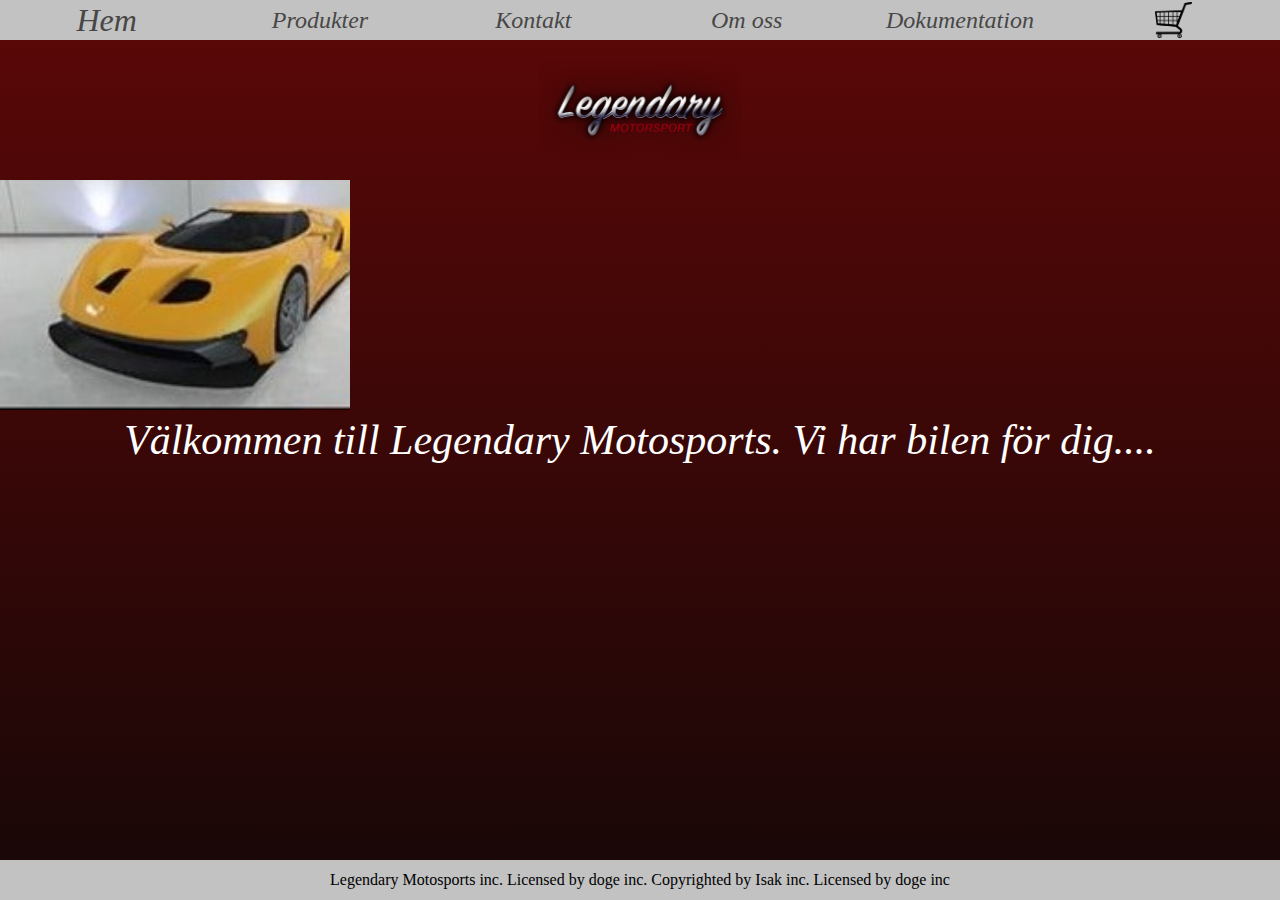
<file: index.html>
<!DOCTYPE html>
<html>
    <head>
      <link rel="stylesheet" href="style.css"/>
      <title>Legendary Motorsports Inc.</title>
      <script src="js/slideshow.js"></script>1
      </head>
      <body>
          <!--en vertical container som allting ligger i för att underlätta strukturen -->
            <div class="verticalContainer">
                <div id="menuContainer">
                    <!-- alla olika items i menyn -->
                    <div class="item">Hem</div>
                    <div class="item" onclick="location.href='products.html'">Produkter</div>
                    <div class="item" onclick="location.href='contact.html';">Kontakt</div>
                    <div class="item" onclick="location.href='aboutus.html';">Om oss</div>
                    <div class="item" onclick="location.href='documentation.html';">Dokumentation</div>
                    <div class="item"><img src="images/shopping.png"></div>
                </div>
                <!--loggan på startsidan -->
                <div class=section"> <!--En vertikal sektion-->
                    <div class="title"><img src="images/legendary.png"></div> <!-- Loggan ser nästan klippt ut i överkant. Inger layout misstag. Skalls e ut så..-->
                            <!--bildspelet -->
                            <div class="slideContainer">
                                <div class="product">
                                    <img src="images/fmj2.jpg">
                                </div>
                                <div class="product">
                                    <img src="images/reaper2.jpg"">
                                </div>
                                <div class="product">
                                    <img src="images/bestia2.jpg">
                                </div>
                            
                            </div>
                    <!-- meddelande på startsidan -->
                    <div class="customerMessage">
                        Välkommen till Legendary Motosports. Vi har bilen för dig....
                    </div>
                </div>
                    <!-- footer med text i -->
                    <div id="footer">
                        Legendary Motosports inc. Licensed by doge inc. Copyrighted by Isak inc. Licensed by doge inc
                    </div> 
                </div>     
        </body>
</html>
</file>
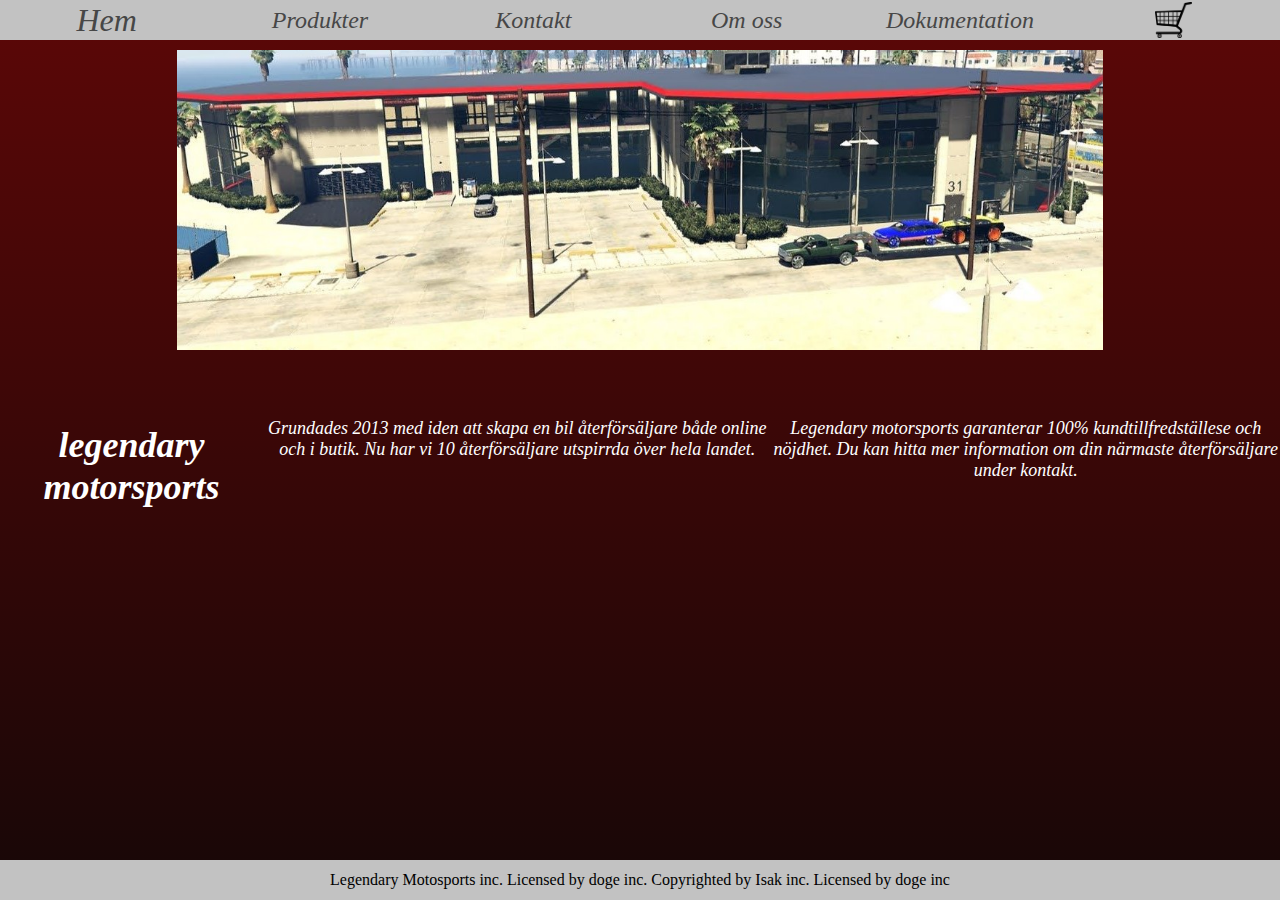
<file: aboutus.html>
<!DOCTYPE html>
<html>
    <head>
      <link rel="stylesheet" href="style.css"/>
      <title>Legendary Motorsports Inc.</title>
      </head>
      <body>
           <!--en vertical container som allting ligger i för att underlätta strukturen -->
        <div class="verticalContainer">
            <div id="menuContainer">
                <!--alla olika items i menyn -->
                <div class="item" onclick="location.href='index.html';">Hem</div>
                <div class="item" onclick="location.href='products.html';">Produkter</div>
                <div class="item" onclick="location.href='contact.html';">Kontakt</div>
                <div class="item" onclick="location.href='aboutus.html';">Om oss</div>
                <div class="item" onclick="location.href='documentation.html';">Dokumentation</div>
                <div class="item"><img src="images/shopping.png"></div>
            </div>
            <div class="section">
                <div class="dealercontainer">
                    <div class="dealership"><img src="images/dealership.jpg"></div>
                </div>
                <div class="abouttext">
                    <h1>legendary motorsports</h1>
                    <p> Grundades 2013 med iden att skapa en bil återförsäljare både online och i butik. Nu har vi 10 återförsäljare utspirrda över hela landet.</p>
                    <p>Legendary motorsports garanterar 100% kundtillfredställese och nöjdhet. Du kan hitta mer information om din närmaste återförsäljare under kontakt. </p>
                </div>
            </div>
            <!--footer med text -->
            <div id="footer">
                Legendary Motosports inc. Licensed by doge inc. Copyrighted by Isak inc. Licensed by doge inc
            </div> 
            </div>  
        </div>
    </body>
</html>
</file>
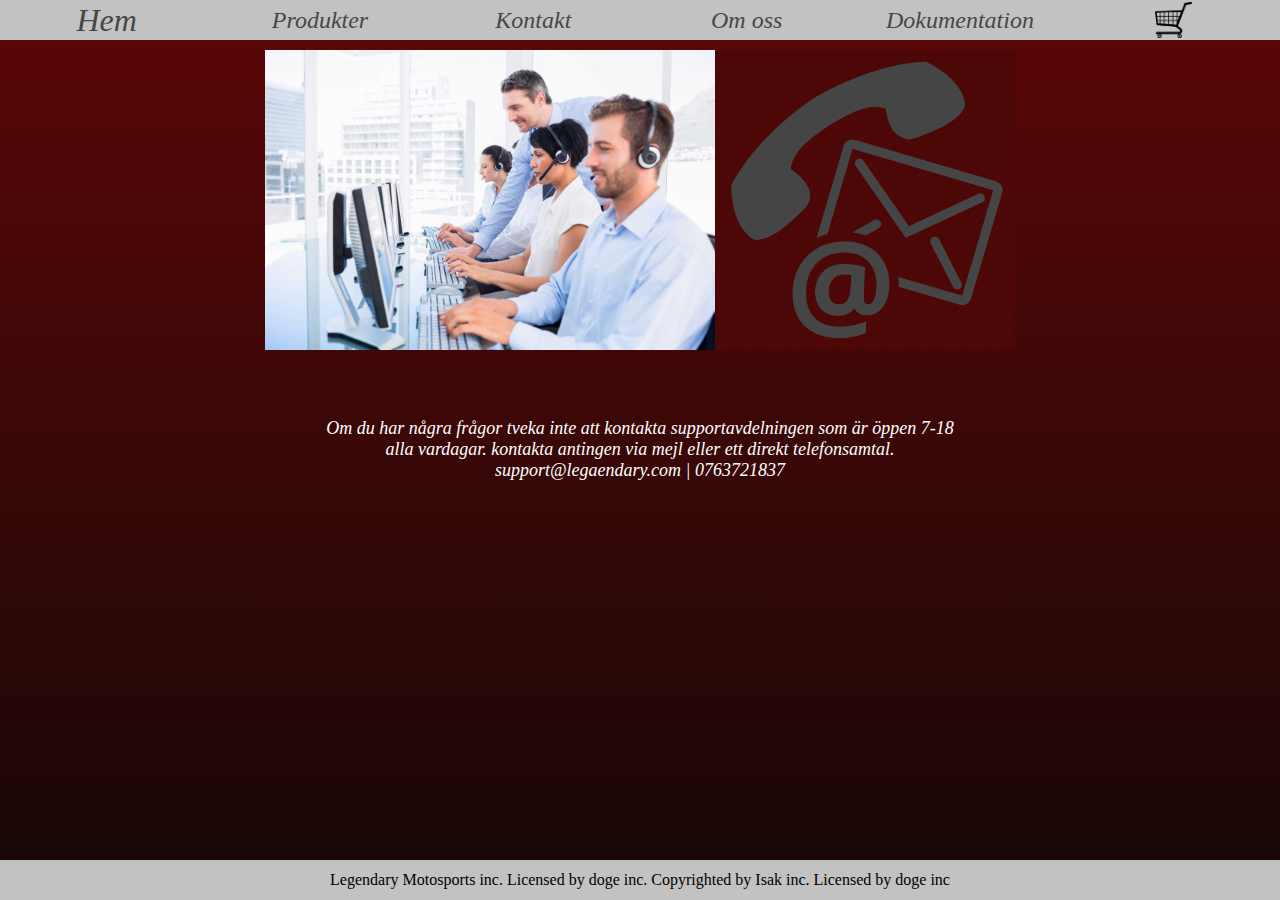
<file: contact.html>
<!DOCTYPE html>
<html>
    <head>
      <link rel="stylesheet" href="style.css"/>
      <title></title>
      </head>
      <body>
           <!--en vertical container som allting ligger i för att underlätta strukturen -->
        <div class="verticalContainer">
            <div class="section">
                <div id="menuContainer">
                    <!--alla olika items i menyn -->
                <div class="item" onclick="location.href='index.html';">Hem</div>
                <div class="item" onclick="location.href='products.html';">Produkter</div>
                <div class="item" onclick="location.href='contact.html';">Kontakt</div>
                <div class="item" onclick="location.href='aboutus.html';">Om oss</div>
                <div class="item" onclick="location.href='documentation.html';">Dokumentation</div>
                <div class="item"><img src="images/shopping.png"></div>
                </div>
            </div>
            <div class="section">
                <div class="dealercontainer">
                    <!--två stycken bilder och text-->
                    <div class="dealership"><img src="images/techteam.jpg"></div>
                    <div class="dealership"><img src="images/contacticon.jpg"></div>
                </div>
                <div class="abouttext">
                    <!--text -->
                    <p> Om du har några frågor tveka inte att kontakta supportavdelningen som är öppen 7-18 alla vardagar.  kontakta antingen via mejl eller ett direkt telefonsamtal.<br>
                        support@legaendary.com  | 0763721837
                    </p>
                </div>
            </div>
            <!--footer med text -->
            <div id="footer">
                Legendary Motosports inc. Licensed by doge inc. Copyrighted by Isak inc. Licensed by doge inc
            </div>  
        </div>    
    </body>
</html>
</file>
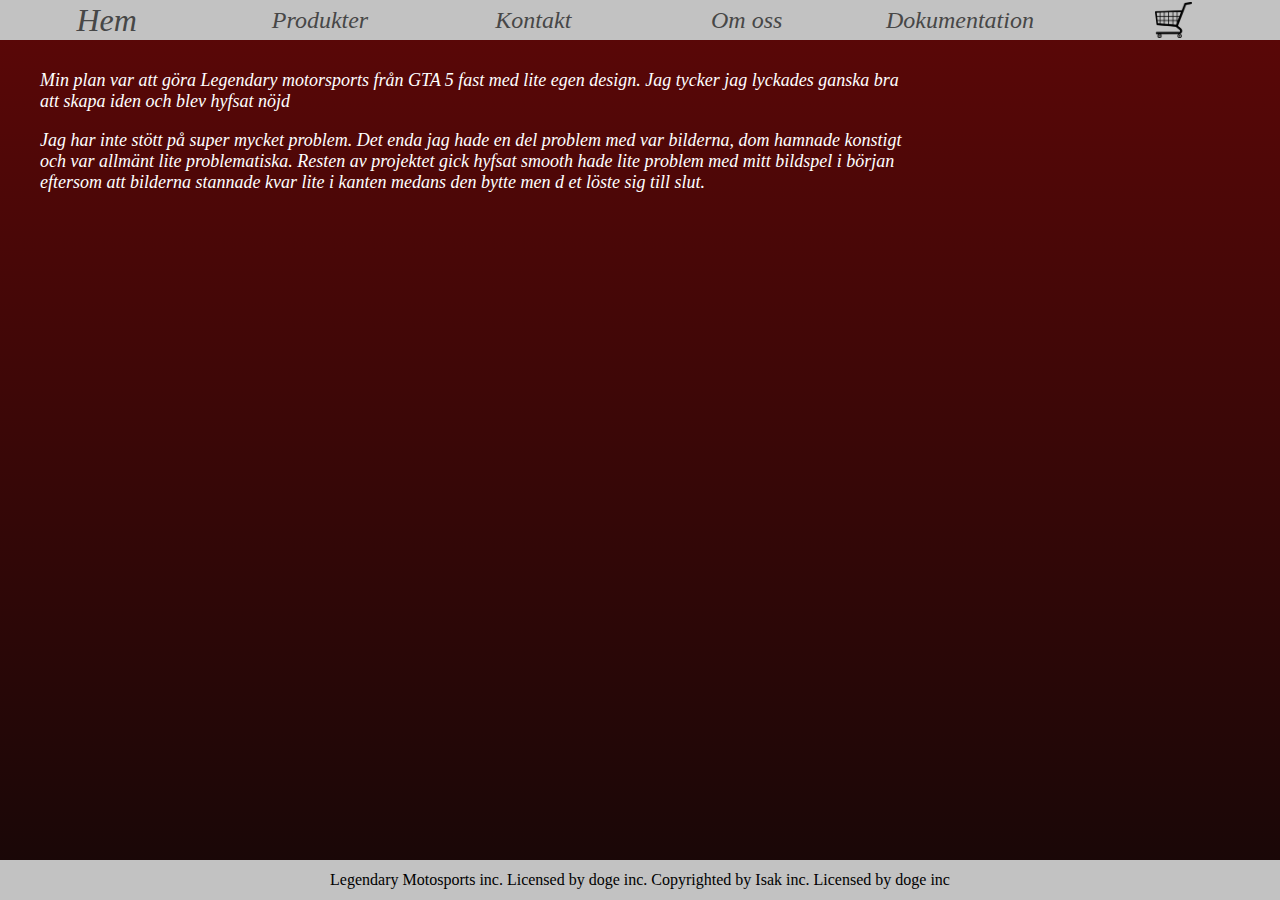
<file: documentation.html>
<!DOCTYPE html>
<html>
    <head>
      <link rel="stylesheet" href="style.css"/>
      <title>Legendary Motorsports Inc.</title>
    </head>
    <body>
        <!--en vertical container som allting ligger i för att underlätta strukturen -->
        <div class="verticalContainer">
            <div class="section">
                <div id="menuContainer">
                    <!--alla olika items i menyn -->
                    <div class="item" onclick="location.href='index.html';">Hem</div>
                <div class="item" onclick="location.href='products.html';">Produkter</div>
                <div class="item" onclick="location.href='contact.html';">Kontakt</div>
                <div class="item" onclick="location.href='aboutus.html';">Om oss</div>
                    <div class="item">Dokumentation</div>
                    <div class="item"><img src="images/shopping.png"></div>
                </div>
            </div>
            <div class="section">
                <div class="documentation">
                    <!-- Dokumentation av  framtagandet av dessa sidor-->
                    <p>Min plan var att göra Legendary motorsports från GTA 5 fast med lite egen design. Jag tycker jag lyckades ganska bra att skapa iden och blev hyfsat nöjd </p>
                        <p>Jag har inte stött på super mycket problem. Det enda jag hade en del problem med var bilderna, dom hamnade konstigt och var allmänt lite problematiska. Resten av projektet gick hyfsat smooth hade lite problem med mitt bildspel i början eftersom att bilderna stannade kvar lite i kanten medans den bytte men d et löste sig till slut. </p>
                </div>
                </div>
            </div>
            <!--footer med text -->
            <div id="footer">
                Legendary Motosports inc. Licensed by doge inc. Copyrighted by Isak inc. Licensed by doge inc
            </div> 
        </div>    
    </body>
</html>
</file>
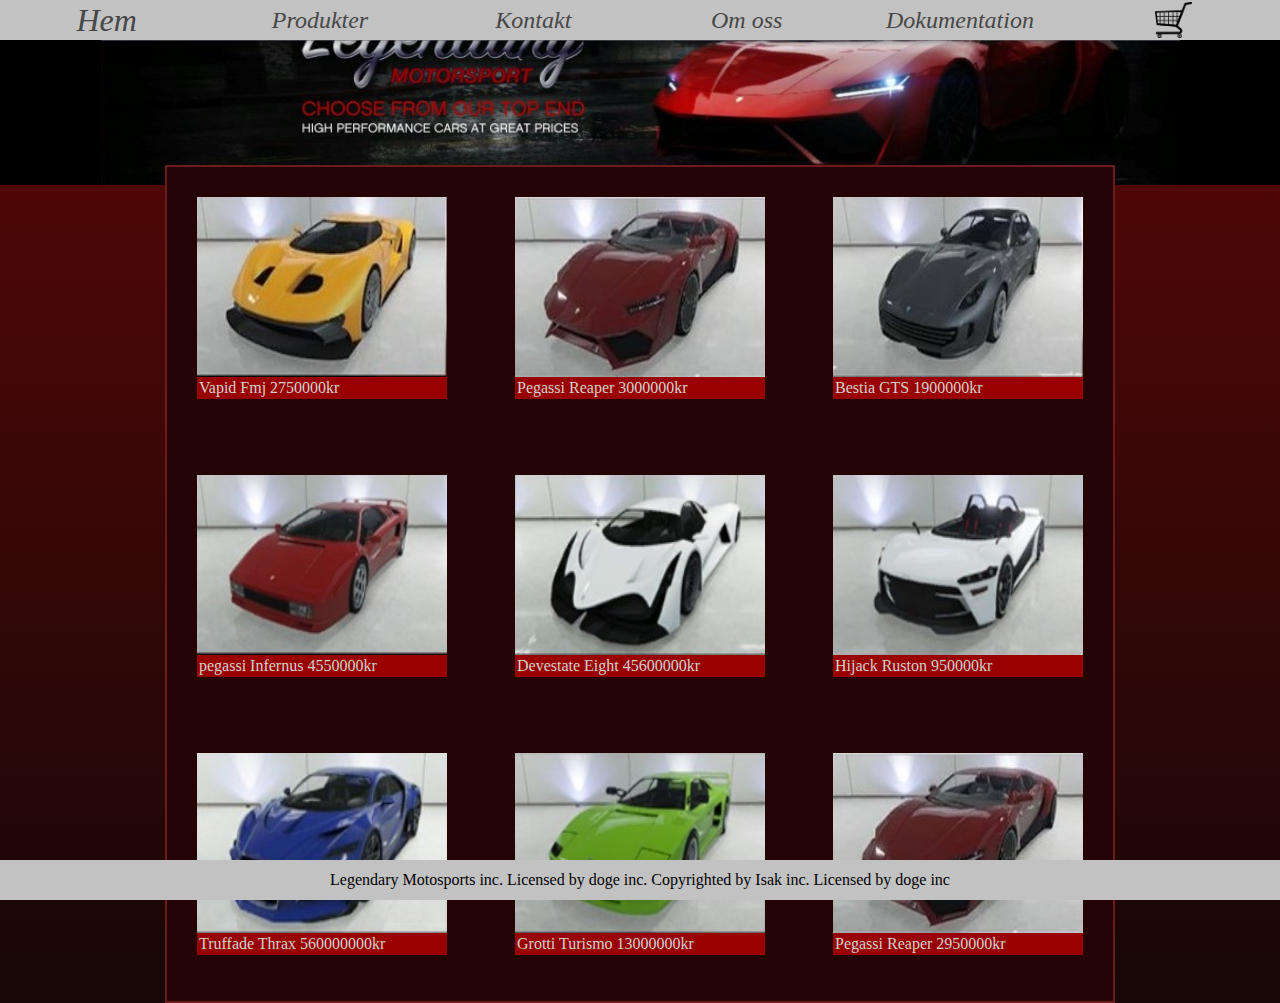
<file: products.html>
<!DOCTYPE html>
<html>
    <head>
      <link rel="stylesheet" href="style.css"/>
      <title>Legendary Motorsports Inc.</title>
    </head>
    <body>  
        <div class="verticalContainer">  
            <div id="menuContainer">
                <!--alla olika items i menyn -->
                <div class="item" onclick="location.href='index.html';">Hem</div>
                <div class="item" onclick="location.href='products.html';">Produkter</div>
                <div class="item" onclick="location.href='contact.html';">Kontakt</div>
                <div class="item" onclick="location.href='aboutus.html';">Om oss</div>
                <div class="item" onclick="location.href='documentation.html';">Dokumentation</div>
                <div class="item"><img src="images/shopping.png"></div>
            </div>        
                <div class="section"> <!-- En vertikal sektion-->
                    <!--bilden ovanför produkterna -->
                    <div class="banner"><img src="images/banner.jpg"></div>
                    <div id="mainArea">
                        <div class="productsContainer">
                            <!--alla produkter i produktlistan -->
                            <div class="product">
                                <img src="images/fmj2.jpg" width="250" height="180">
                                <p>Vapid Fmj 2750000kr</p>
                            </div>
                            <div class="product">
                                <img src="images/reaper2.jpg" width="250" height="180">
                                <p>Pegassi Reaper 3000000kr</p>
                            </div>
                            <div class="product">
                                <img src="images/bestia2.jpg" width="250" height="180">
                                <p>Bestia GTS 1900000kr</p>
                            </div>
                            <div class="product">
                                <img src="images/infernus2.jpg" width="250" height="180">
                                <p>pegassi Infernus 4550000kr</p>
                            </div>
                            <div class="product">
                                <img src="images/devestate2.jpg" width="250"  height="180">
                                <p>Devestate Eight 45600000kr</p>
                            </div>
                            <div class="product">
                                <img src="images/ruston2.jpg" width="250"  height="180">
                                <p>Hijack Ruston 950000kr</p>
                            </div>
                            <div class="product">
                                <img src="images/thrax2.jpg" width="250"  height="180">
                                <p>Truffade Thrax 560000000kr</p>
                            </div>
                            <div class="product">
                                <img src="images/turismo2.jpg" width="250"  height="180">
                                <p>Grotti Turismo 13000000kr</p>
                            </div>
                            <div class="product">
                                <img src="images/reaper2.jpg" width="250"  height="180">
                                <p>Pegassi Reaper 2950000kr</p>
                            </div>
                        </div>
                    </div>
                </div> 
            <!--footer med text -->
            <div id="footer">
                Legendary Motosports inc. Licensed by doge inc. Copyrighted by Isak inc. Licensed by doge inc
            </div> 
        </div>         
    </body>
</html>
</file>
<file: style.css>
body {
 /* background-image: linear-gradient(rgb(92, 7, 7), rgb(23, 7, 7));*/
  margin:0px;
}

/* Används för sidans huvudlayout. Använder flexbox för att dela upp sidan i vertikal sektioner */
.verticalContainer {
  background-image: linear-gradient(rgb(92, 7, 7), rgb(23, 7, 7));
  flex-direction: column;
  flex-wrap: nowrap;
  justify-content: center;
  width: 100%;
  position:absolute;
  top:0px;
  min-height: 100vh;
}

.section {
width:100%;
}

/* Definerar layout av meny mha flexbox */
#menuContainer {
  display: flex;
  flex-wrap: nowrap;
  justify-content: left;
  align-items: center;
  width: 100%;
  height:40px;
  background-image: linear-gradient(to right, rgb(194, 194, 194), rgb(194, 194, 194) );
}

/* Definerar ytan där produktern visas på produktsidan*/
#mainArea {
  max-width:950px;
  min-width: 500px;
  display: flex;
  flex-wrap: wrap;
  justify-content: center;
  margin: auto;
}

.productsContainer {
  display: flex;
  flex-wrap: wrap;
  justify-content: space-between;
  margin: auto;
  border: 2px;
  border-color: rgb(109, 27, 27);
  border-style: solid;
  background-color: rgb(36, 4, 4);
}

/* Klass för menyval i huvudmeny. Kan innehålla underelement som styrs med flexbox*/
.item {
  display: flex ;
  justify-content: center;
  align-items: center;
  text-align: center;
  font-style: italic;
  cursor: pointer;
  vertical-align: middle;
  width: 240px;
  height:100%;
  font-size: x-large;
  margin: 0px;
  color:rgb(71, 71, 71);
 /* border: 2px solid rgb(36, 4, 4);
  background-color: rgb(78, 7, 7); */
}

/* Klass som förstorar text i menyn när muspekaren är över*/
.item:hover {
  font-size: xx-large;
}

.itemHoover {
  font-size: xx-large;
}

.item > img {
padding:2px;
height:90%;
}

.customerMessage {
  font-size: 42px;
  font-style: italic;
  color:white;
  text-align: center;
}

.title {
     display: flex ;
     justify-content:center;
     font-size: xx-large;
     height: 100px;
     width: 100px;
     margin: auto;
     padding: 20px 0;
}

.preview {
     display: flex ;
     justify-content:center;
     font-size: x-large;
     height: 200px;
     width: 250px;
     margin: 15px;
     margin-bottom: 15px;


}

/* styling av footern. Skall alltid ligg alängst ner och synas*/
#footer {
  display: flex ;
  justify-content: center;
  align-items: center;
  height: 40px;
  background-color: rgb(194, 194, 194);
  position: fixed;
  bottom: 0;
  width: 100%;
} 

.footer > p { 
font-size: large;
margin: 0px;
}

.banner {
  font-size: xx-large;
  width:100%;
  margin-left: auto;
  margin-right: auto;
  display: flex;
  justify-content: center;
  margin-bottom: -20px;
  margin-top:0px;
  background-color: rgb(0, 0, 0);
}


.product {
  display: flex ;
  flex-direction: column;
  justify-content:center;
  font-size: x-large;
  height: 80%;
  margin: 20px;
  padding:10px;
}

.product > p {
  margin-top: 0px;
  color: rgb(211, 209, 206);
  font-size: 16px;
  background-image: linear-gradient(to right, rgb(153, 0, 0), rgb(153, 0, 0) );
  padding: 2px;
  font-style: initial;
}

/*klass som lägger till en 5 sekunder animering med namenetr carSlide på en produkt*/
.slideProduct {
  animation-name: carSlide;
  animation-duration: 5s;
  position: relative;
  overflow-x: hidden;
  margin:0px;
  padding:0px;
  width:350px;
}


.slideProduct > img {
  height: 230px;
}

/*Defeintions av carSLide animering. Åker från vänster till hgöger och fadar in och sedan ut */
@keyframes carSlide {
  0%   {left:0%;opacity:0.1;}
  35%  {left:40%;opacity:1;}
  65%  {left:40%;opacity:1;}
  100% {left:70%;opacity:0;}
}


.dealership {
  font-size: xx-large;
  margin-left: 0px;
  margin-right: 0px;
  display: flex;
  justify-content: right;
  margin-bottom: 20px;
  margin-top: 10px;
  background-color: rgb(78, 7, 7);
}

.dealership > img {
  height:300px;
}

.dealercontainer {
  display: flex;
  flex-wrap: nowrap;
  justify-content: center;
  align-items: center;
}

.dealercontainer > p {
  text-align: center;
  font-size: xx-large;
}

.abouttext {
  display: flex;
  flex-wrap: right;
  justify-content: center;
  margin-top:30px;
  font-size: 18px;
  font-style: italic;
  color:white;
  text-align: center;
}

.abouttext > p {
    width:50%;
}

.documentation {
  margin-left: 40px;;
  margin-top:30px;
  font-size: 18px;
  font-style: italic;
  color:white;
  text-align: left;
}

.documentation > p {
  width:70%;
}
</file>
